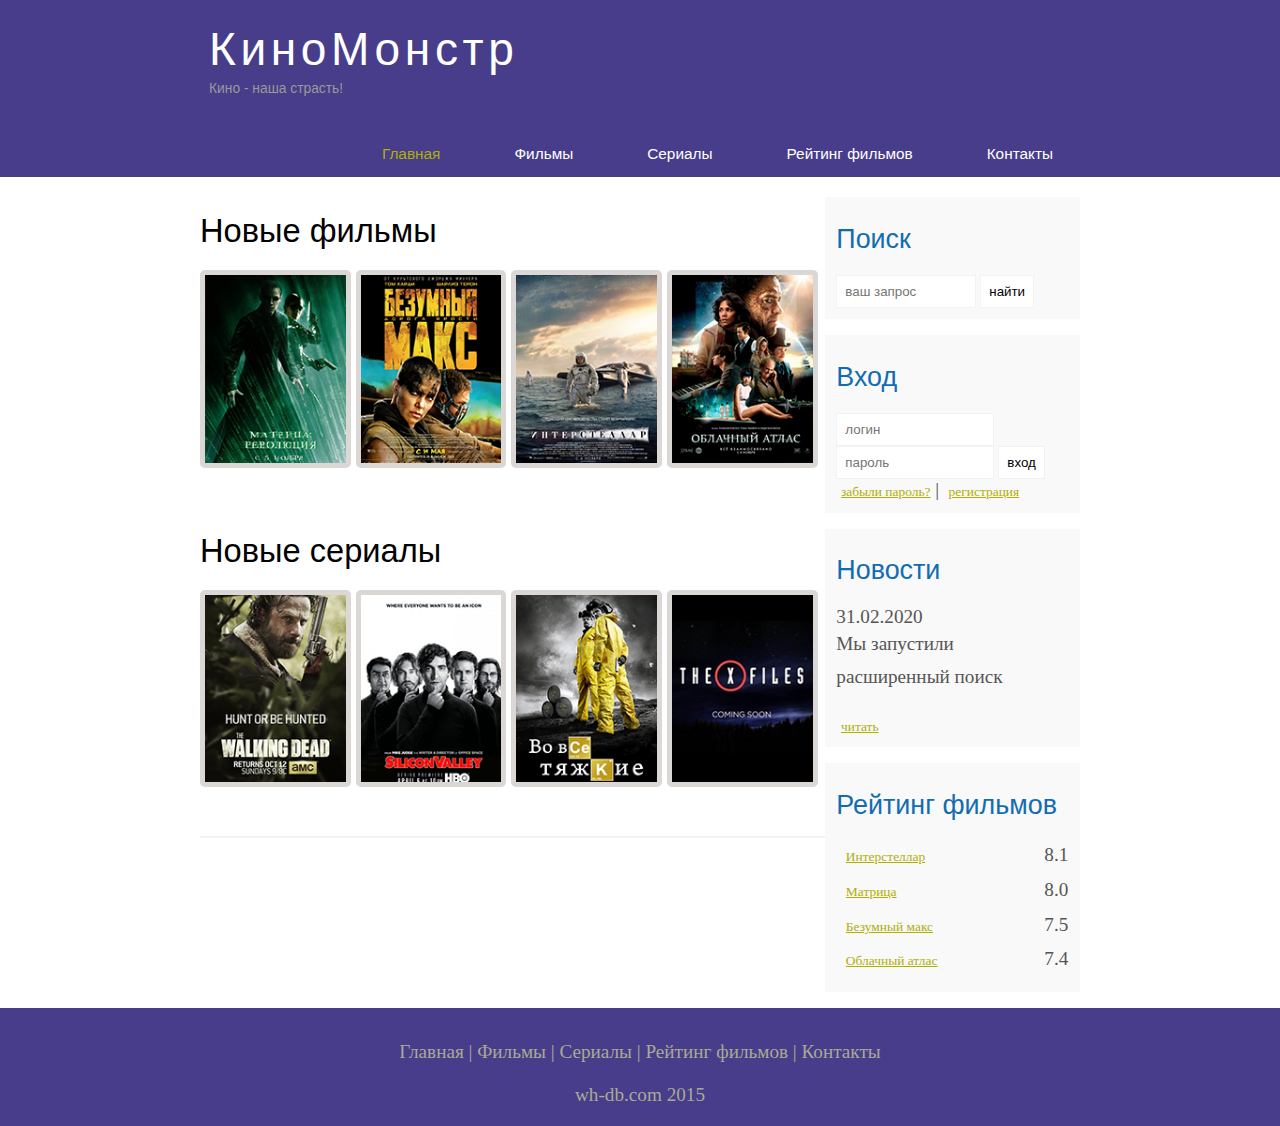
<file: index.html>
<!DOCTYPE html>
<html lang="en">
<head> 
	<meta charset="UTF-8">
	<title>Киномонстр</title>
	<meta name="description" content="Киномонстр - это портал о кино" />
	<meta name="keywords" content="фильмы, фильмы онлайн, hd" />
	<link rel="stylesheet" href="assets/css/style.css">
</head>
<body>

	<div class="main">
		
		<div class="header">
			<div class="logo">
				<div class="logo_text">
					<h1><a href="/">КиноМонстр</a></h1>
					<h2>Кино - наша страсть!</h2>
				</div>
			</div>
			
			<div class="menubar">
				
				<ul class="menu">
					<li class="selected"><a href="#">Главная</a></li>	
					<li><a href="https://ilyadudiak.github.io/kinomonstr/">Фильмы</a></li>
					<li><a href="https://ilyadudiak.github.io/kinomonstr/">Сериалы</a></li>
					<li><a href="https://ilyadudiak.github.io/kinomonstr/">Рейтинг фильмов</a></li>
					<li><a href="https://ilyadudiak.github.io/kinomonstr/">Контакты</a></li>
				</ul>

			</div>


		</div>


		<div class="site_content">
			
			<div class="sitebar_container">
				

				<div class="sitebar">
					<h2>Поиск</h2>
					<form  method="post"  action="https://ilyadudiak.github.io/kinomonstr/"  id="search_form">
						<input type="search" name="search_field" placeholder="ваш запрос"/>
						<input type="submit" class="btn" value="найти"/>

					</form>

				</div>
					<div class="sitebar">
						<h2>Вход</h2>
						<form method="post" action="https://ilyadudiak.github.io/kinomonstr/" id="login">
							<input type="text" name="login_field" placeholder="логин">
							<input type="password" name="password_field" placeholder="пароль">
							<input type="submit" class="btn" value="вход">
							<div class="lables_passreg_text">
								<span><a href="https://ilyadudiak.github.io/kinomonstr/">забыли пароль?</a></span> | <span><a href="https://ilyadudiak.github.io/kinomonstr/">регистрация</a></span>
							</div>
						</form>
					</div>
								
						<div class="sitebar">
							<h2>Новости</h2>
							<span>31.02.2020</span>
							<p>Мы запустили расширенный поиск</p>
							<a href="https://ilyadudiak.github.io/kinomonstr/">читать</a>
						</div>

						<div class="sitebar">
							<h2>Рейтинг фильмов</h2>
							<ul>
								<li><a href="https://ilyadudiak.github.io/kinomonstr/">Интерстеллар</a> <span class="rating_sitebar"> 8.1 </span> </li>

								<li><a href="https://ilyadudiak.github.io/kinomonstr/">Матрица</a> <span class="rating_sitebar"> 8.0 </span> </li>

								<li><a href="https://ilyadudiak.github.io/kinomonstr/">Безумный макс</a> <span class="rating_sitebar"> 7.5 </span> </li>

								<li><a href="https://ilyadudiak.github.io/kinomonstr/">Облачный атлас</a> <span class="rating_sitebar">7.4</span> </li>




							</ul>


						</div>


			</div>

			<div class="container">
				
				<h1>Новые фильмы</h1>

				<div class="films_block">
					<a href="https://ilyadudiak.github.io/kinomonstr/"><img src="assets/img/matrix.png"></a>
					<a href="https://ilyadudiak.github.io/kinomonstr/"><img src="assets/img/max.png"></a>
					<a href="https://ilyadudiak.github.io/kinomonstr/"><img src="assets/img/inter.png"></a>
					<a href="https://ilyadudiak.github.io/kinomonstr/"><img src="assets/img/cloud.png"></a>


				</div>

				<h1>Новые сериалы</h1>

				<div class="films_block">
					<a href="https://ilyadudiak.github.io/kinomonstr/"><img src="assets/img/dead.png"></a>
					<a href="https://ilyadudiak.github.io/kinomonstr/"><img src="assets/img/silicon.png"></a>
					<a href="https://ilyadudiak.github.io/kinomonstr/"><img src="assets/img/breakingbad.png"></a>
					<a href="https://ilyadudiak.github.io/kinomonstr/"><img src="assets/img/xfiles.png"></a>


				</div>
				
				<div class="posts">
					
					<hr>
					<h2><a href="https://ilyadudiak.github.io/kinomonstr/"> </a></h2>


				</div>


			</div>




		</div>
		

		<div class="footer">
			<p>
				<a href="https://ilyadudiak.github.io/kinomonstr/">Главная</a> | 
				<a href="https://ilyadudiak.github.io/kinomonstr/">Фильмы</a> |
				<a href="https://ilyadudiak.github.io/kinomonstr/">Сериалы</a> |
				<a href="https://ilyadudiak.github.io/kinomonstr/">Рейтинг фильмов</a> |
				<a href="https://ilyadudiak.github.io/kinomonstr/">Контакты</a> 
			</p>

			<p>wh-db.com 2015</p>

		</div>

	</div>
	
</body>
</html>
</file>
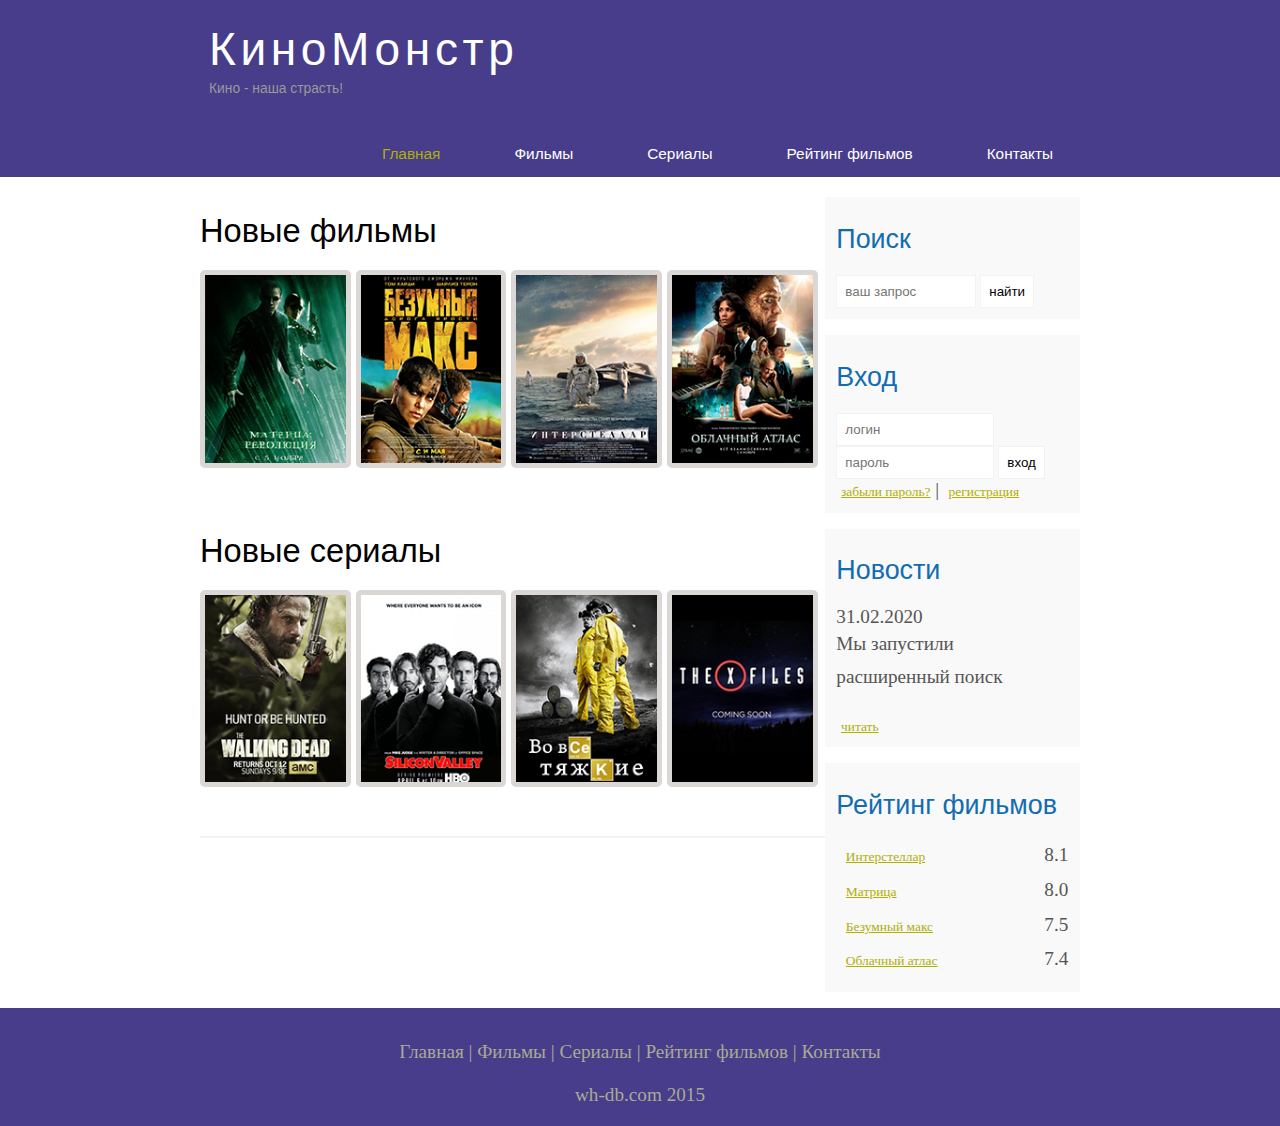
<file: indexg.html>
<!DOCTYPE html>
<html lang="en">
<head> 
	<meta charset="UTF-8">
	<title>Киномонстр</title>
	<meta name="description" content="Киномонстр - это портал о кино" />
	<meta name="keywords" content="фильмы, фильмы онлайн, hd" />
	<link rel="stylesheet" href="assets/css/style.css">
</head>
<body>

	<div class="main">
		
		<div class="header">
			<div class="logo">
				<div class="logo_text">
					<h1><a href="/">КиноМонстр</a></h1>
					<h2>Кино - наша страсть!</h2>
				</div>
			</div>
			
			<div class="menubar">
				
				<ul class="menu">
					<li class="selected"><a href="#">Главная</a></li>	
					<li><a href="https://ilyadudiak.github.io/kinomonstr/">Фильмы</a></li>
					<li><a href="https://ilyadudiak.github.io/kinomonstr/">Сериалы</a></li>
					<li><a href="https://ilyadudiak.github.io/kinomonstr/">Рейтинг фильмов</a></li>
					<li><a href="https://ilyadudiak.github.io/kinomonstr/">Контакты</a></li>
				</ul>

			</div>


		</div>


		<div class="site_content">
			
			<div class="sitebar_container">
				

				<div class="sitebar">
					<h2>Поиск</h2>
					<form  method="post"  action="https://ilyadudiak.github.io/kinomonstr/"  id="search_form">
						<input type="search" name="search_field" placeholder="ваш запрос"/>
						<input type="submit" class="btn" value="найти"/>

					</form>

				</div>
					<div class="sitebar">
						<h2>Вход</h2>
						<form method="post" action="https://ilyadudiak.github.io/kinomonstr/" id="login">
							<input type="text" name="login_field" placeholder="логин">
							<input type="password" name="password_field" placeholder="пароль">
							<input type="submit" class="btn" value="вход">
							<div class="lables_passreg_text">
								<span><a href="https://ilyadudiak.github.io/kinomonstr/">забыли пароль?</a></span> | <span><a href="https://ilyadudiak.github.io/kinomonstr/">регистрация</a></span>
							</div>
						</form>
					</div>
								
						<div class="sitebar">
							<h2>Новости</h2>
							<span>31.02.2020</span>
							<p>Мы запустили расширенный поиск</p>
							<a href="https://ilyadudiak.github.io/kinomonstr/">читать</a>
						</div>

						<div class="sitebar">
							<h2>Рейтинг фильмов</h2>
							<ul>
								<li><a href="https://ilyadudiak.github.io/kinomonstr/">Интерстеллар</a> <span class="rating_sitebar"> 8.1 </span> </li>

								<li><a href="https://ilyadudiak.github.io/kinomonstr/">Матрица</a> <span class="rating_sitebar"> 8.0 </span> </li>

								<li><a href="https://ilyadudiak.github.io/kinomonstr/">Безумный макс</a> <span class="rating_sitebar"> 7.5 </span> </li>

								<li><a href="https://ilyadudiak.github.io/kinomonstr/">Облачный атлас</a> <span class="rating_sitebar">7.4</span> </li>




							</ul>


						</div>


			</div>

			<div class="container">
				
				<h1>Новые фильмы</h1>

				<div class="films_block">
					<a href="https://ilyadudiak.github.io/kinomonstr/"><img src="assets/img/matrix.png"></a>
					<a href="https://ilyadudiak.github.io/kinomonstr/"><img src="assets/img/max.png"></a>
					<a href="https://ilyadudiak.github.io/kinomonstr/"><img src="assets/img/inter.png"></a>
					<a href="https://ilyadudiak.github.io/kinomonstr/"><img src="assets/img/cloud.png"></a>


				</div>

				<h1>Новые сериалы</h1>

				<div class="films_block">
					<a href="https://ilyadudiak.github.io/kinomonstr/"><img src="assets/img/dead.png"></a>
					<a href="https://ilyadudiak.github.io/kinomonstr/"><img src="assets/img/silicon.png"></a>
					<a href="https://ilyadudiak.github.io/kinomonstr/"><img src="assets/img/breakingbad.png"></a>
					<a href="https://ilyadudiak.github.io/kinomonstr/"><img src="assets/img/xfiles.png"></a>


				</div>
				
				<div class="posts">
					
					<hr>
					<h2><a href="https://ilyadudiak.github.io/kinomonstr/"> </a></h2>


				</div>


			</div>




		</div>
		

		<div class="footer">
			<p>
				<a href="https://ilyadudiak.github.io/kinomonstr/">Главная</a> | 
				<a href="https://ilyadudiak.github.io/kinomonstr/">Фильмы</a> |
				<a href="https://ilyadudiak.github.io/kinomonstr/">Сериалы</a> |
				<a href="https://ilyadudiak.github.io/kinomonstr/">Рейтинг фильмов</a> |
				<a href="https://ilyadudiak.github.io/kinomonstr/">Контакты</a> 
			</p>

			<p>wh-db.com 2015</p>

		</div>

	</div>
	
</body>
</html>
</file>
<file: assets/css/style.css>
* {
  margin: 0;
  padding: 0; 
}
body{
font-size: 1.2em;
background-color: #fff;
color: #555;

}

p{
  padding: 0 0 20px 0;
  line-height: 1.7em;

}


input[type="text"],input[type="password"],input[type="search"] {
  color: #5d5d5d;
  width: 60%;
  padding: 8px;


}
input,textarea {
  outline: none;
  border: none;
  border: solid 1px #f2f2f2;
}

h1,h2{
  font: normal 170% 'century gothic', arial;
  margin: 0 0 15px 0;
  padding: 15px 0 5px 0;
  color: #000;
}

h2{
  font-size: 140%;
}

a, a:hover{
  outline: none;
  text-decoration: underline;
  color: #aeb002;
}

ul{
  margin: 2px 0 22px 17px;
}

ul li {
  margin: 0 0 6px 0;
  padding: 0 0 4px 5px;
  line-height: 1.5em;
}

hr{
  border: solid 1px #f3f3f3;
}

.header {
  background-color: darkslateblue;
  height: 177px;
  font-size: 0.8em;
  margin-left: 0px;
  margin-right: 0px;
  min-width: 900px;
}

.main, .logo, .menubar, .site_content, .footer {
  margin-left: auto;
  margin-right: auto;
}

.logo {
  width: 880px;
  padding-bottom: 40px;
}

.logo h1, .logo h2 {
  font: normal 300% 'century gothic', arial, sans-serif;
  margin: 0 0 0 9px;
}

.logo_text h1, .logo_text h1 a, .logo_text h1 a:hover {
  padding: 22px 0 0 0;
  color: #fff;
  letter-spacing: 0.1em;
  text-decoration: none;
}

.logo_text h2 {
  font-size: 0.9em;
  padding: 4px 0 0 0;
  color: #999;
}

.menubar{
  width: 900px;
}

ul.menu{
  float: right;
}

ul.menu li{
  float: left;
  padding: 0 0 0 9px;
  list-style: none;
  margin: 1px 2px 0 0;

}

ul.menu li a{
  font: normal 100% 'trebuchet ms', sans-serif;
  display: block;
  height: 20px;
  padding: 6px 35px 5px 28px;
  color: #fff;
  text-decoration: none;
}

ul.menu li.selected a{
  color:#aeb002;
}
ul.menu li a:hover{
  color: #e4ec04;
}

.site_content{
  width:  880px;
  overflow: hidden;
  margin: 20px auto 0 auto;
  background-color: white;
}

.sitebar_container{
  float: right;
  width: 234px;
}
.sitebar{
  float: right;
  width: 232px;
  padding: 5%;
  margin: 0 0 16px 0;
  border: solid 1px  #f2f2f2
  border-radius: 5px;
  background-color: #f9f9f9;
}


.btn{
  padding: 8px;
  background-color: white;
  cursor: pointer;
}

.sitebar h2{
  color: #136cb2;
}

.sitebar a{
  font-size: 0.7em;
  margin-top: 3%;
  margin-left: 2%;
}

.sitebar ul {
  margin: 0;
}
.sitebar ul li {
  list-style-type: none;
  margin: 0 0 0 0;
}
.sitebar .rating_sitebar {
  float: right;
}

.content{
  text-align: left;
  width: 620px;
  padding: 0 0 0 5px;
  float: left;
}

.content a{
  text-decoration: none;
}

.films_block{
  margin-bottom: 5%;
}

.films_block img {
  border-radius: 5px;
  border: solid 5px #dad7d5;
  width: 16%;
}

.footer{
  width: 100%
  height:100px;
  padding: 28px 0 5px 0;
  text-align: center;
  background-color: darkslateblue;
  color: #a8aa94;
  margin-left: 0px;
  margin-right: 0px;
  min-width: 900px;
}
.footer a{
  color: #a8aa94;
  text-decoration: none;
}

.footer a:hover {
  color: #fff;
  text-decoration: none;
}

.footer p {
  padding: 0 0 10px 0;
}
</file>
